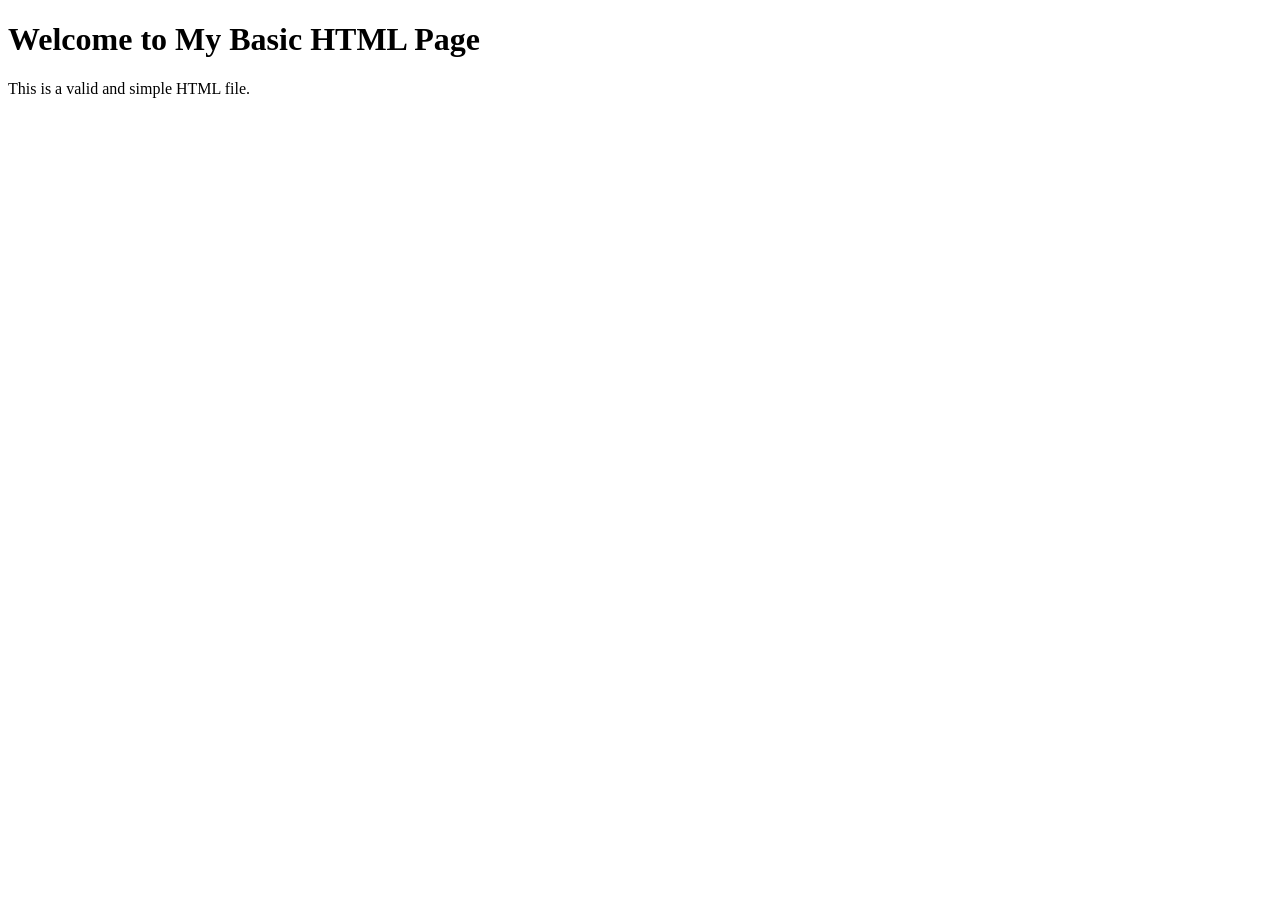
<file: alu-web-development/html_basic/base_index.html>
<!DOCTYPE html>
<html lang="en">
<head>
  <meta charset="UTF-8">
  <title>Base HTML Page</title>
</head>
<body>
  <h1>Welcome to My Basic HTML Page</h1>
  <p>This is a valid and simple HTML file.</p>
</body>
</html>
</file>
